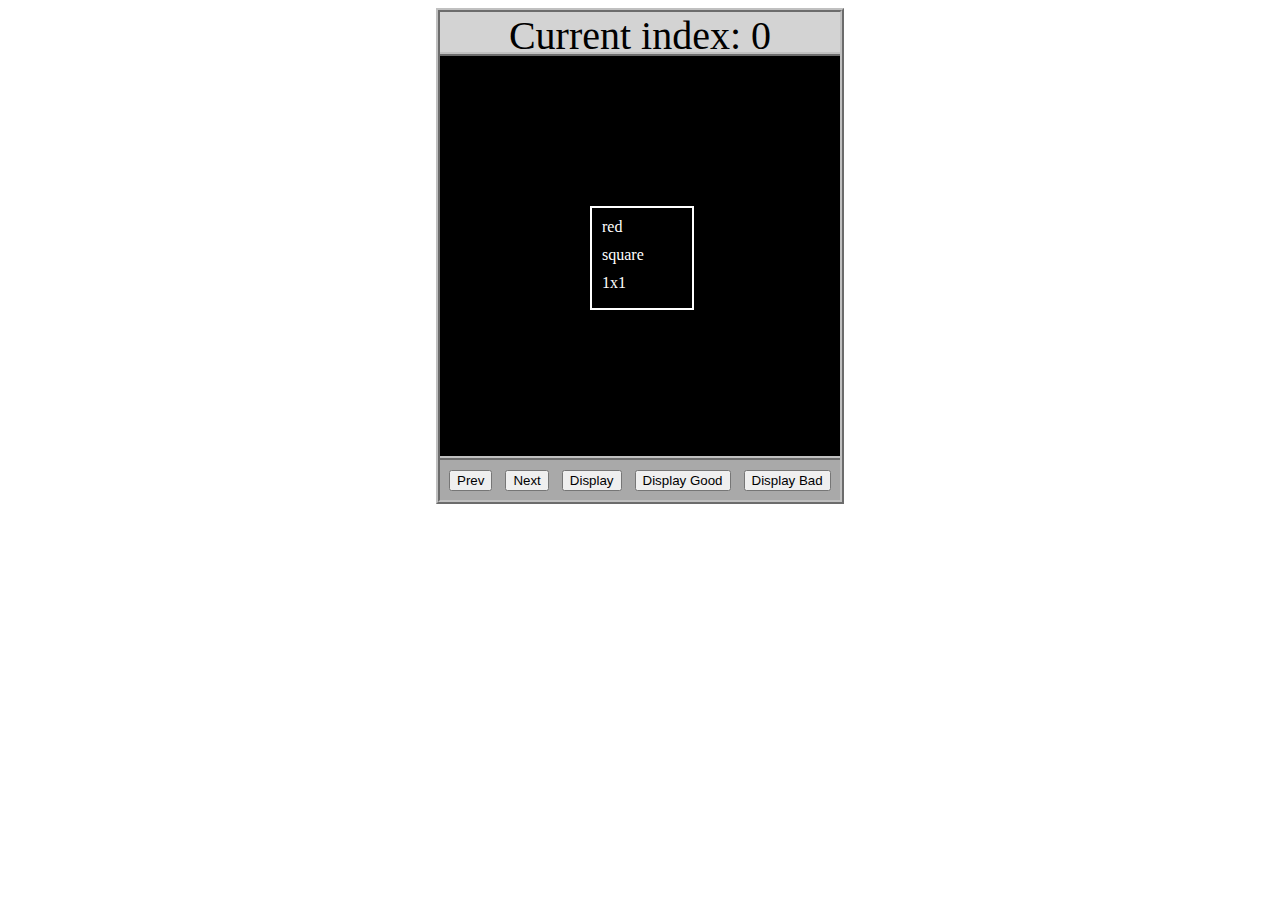
<file: asd-projects/data-shapes/index.html>
<!DOCTYPE html>
<html>
  <head>
    <meta charset="utf-8" />
    <meta name="viewport" content="width=device-width" />
    <title>Data Shapes</title>
    <link rel="stylesheet" href="index.css" />
    <script src="https://code.jquery.com/jquery-3.1.0.js"></script>
    <script src="index.js"></script>
  </head>
  <body>
    <div id="board">
      <div id="info-bar">Current index: 0</div>
      <div id="shape-container">
        <div id="shape"></div>
      </div>
      <div id="button-box">
        <button id="cycle-left">Prev</button>
        <button id="cycle-right">Next</button>
        <button id="execute1">Display</button>
        <button id="execute2">Display Good</button>
        <button id="execute3">Display Bad</button>
      </div>
    </div>
  </body>
</html>
</file>
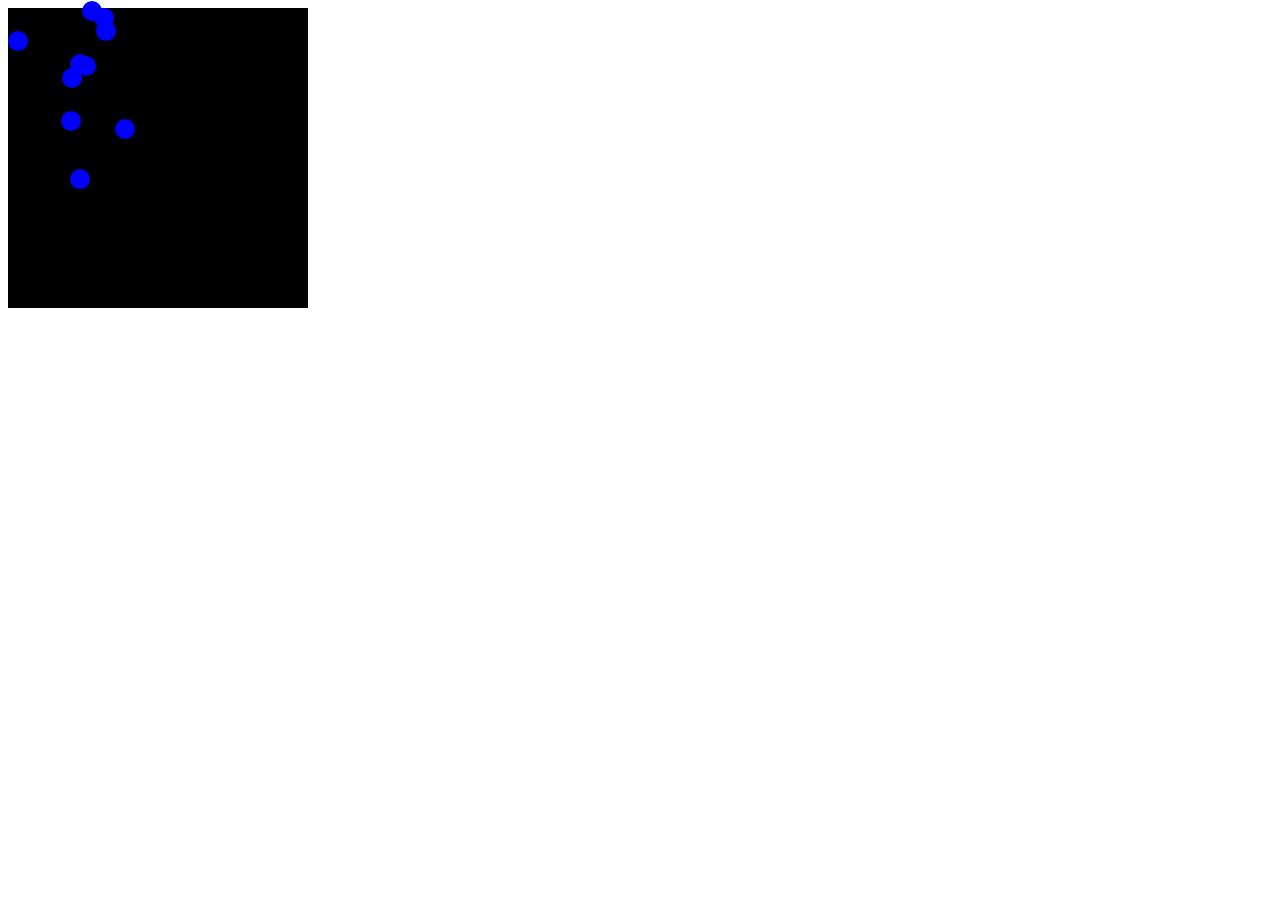
<file: asd-projects/debugging-exercise/index.html>
<!DOCTYPE html>
<html>
<head>
    <meta charset="utf-8">
    <meta name="viewport" content="width=device-width">
    <title>Debugger Exercise</title>
    <link rel="stylesheet" href="index.css">
    <script src="https://code.jquery.com/jquery-3.1.0.js"></script>
    <script src="index.js"></script>
</head>
<body>
    <div id="board">

    </div>
</body>
</html>
</file>
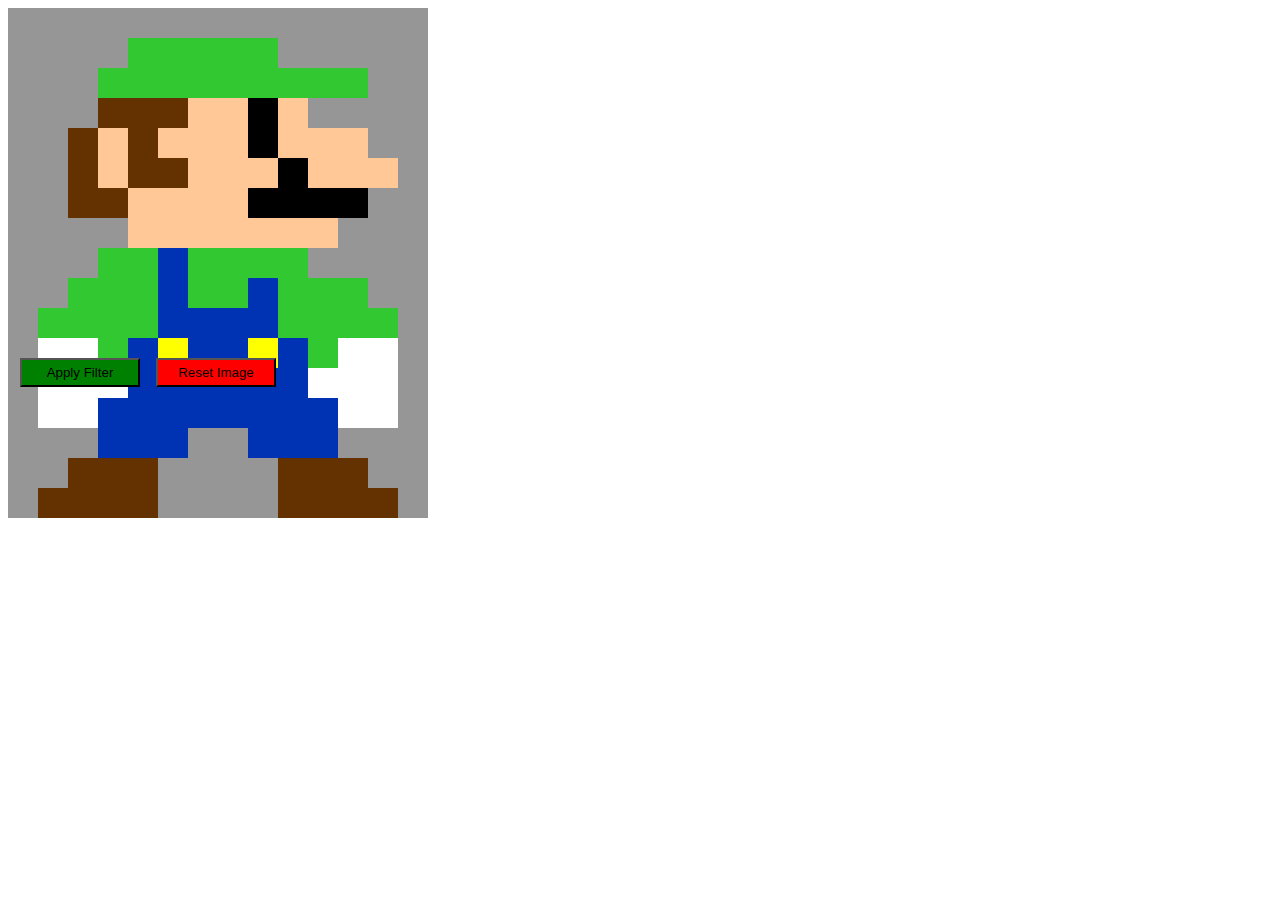
<file: asd-projects/image-filtering/index.html>
<!DOCTYPE html>
<html>
  <head>
    <script src="https://code.jquery.com/jquery-3.1.0.js"></script>
    <meta charset="utf-8" />
    <meta name="viewport" content="width=device-width" />
    <link rel="stylesheet" href="index.css" />
    <script src="image.js"></script>
    <script src="index.js"></script>
    <title>Image Filtering</title>
  </head>
  <body>
    <div id="display"></div>
    <div id="button-box">
      <button id="apply">Apply Filter</button>
      <button id="reset">Reset Image</button>
    </div>
  </body>
</html>
</file>
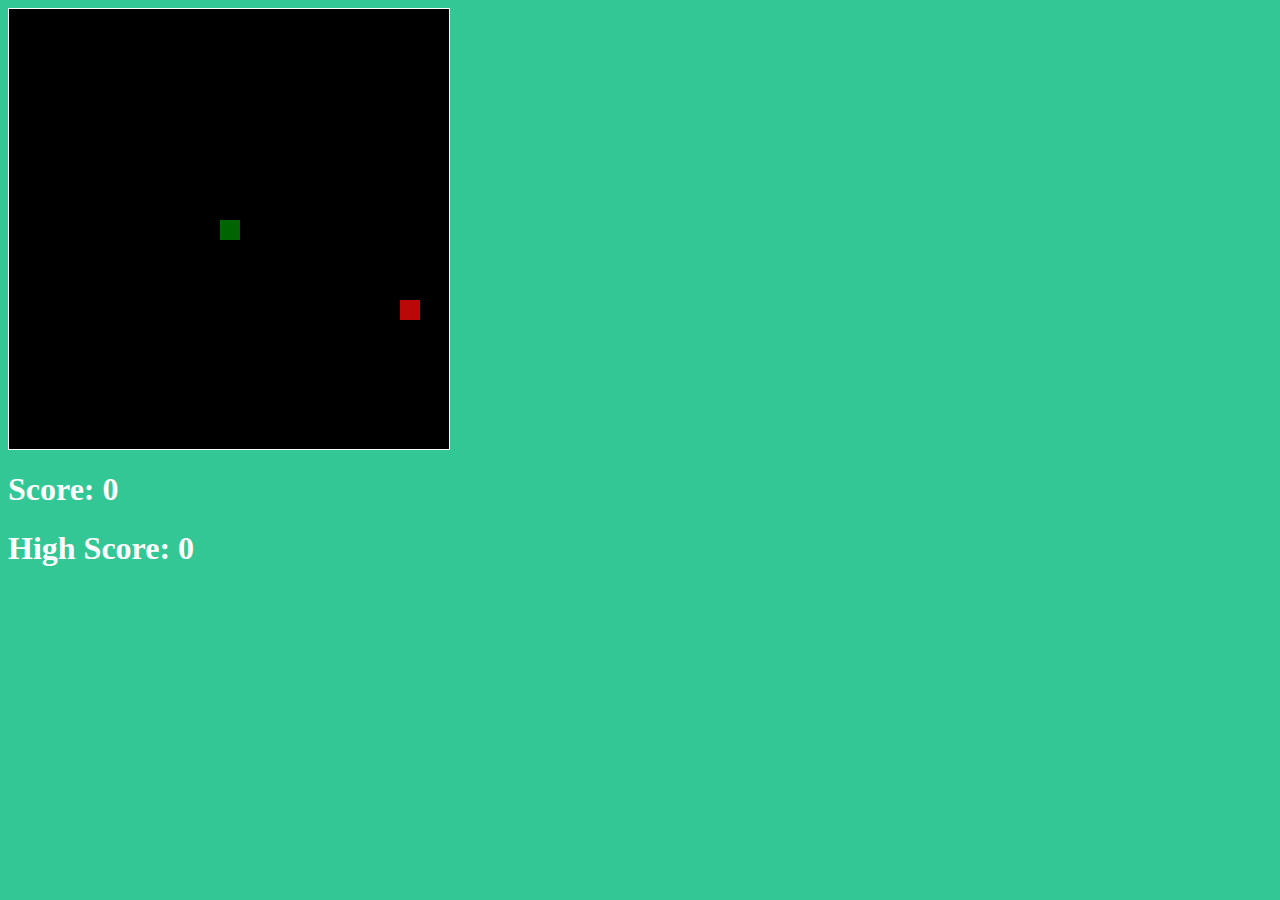
<file: asd-projects/snake/index.html>
<!DOCTYPE html>
<html>

  <head>
    <title>Snake</title>
    <!--Link jQuery and CSS here-->
    <link rel="stylesheet" type="text/css" href="index.css" />
    <script src="jquery.min.js"></script>
  </head>
  <body>
    <div id="board"></div>
    <h1 id="score">Score: 0</h1>
    <h1 id="highScore">High Score: 0</h1>
  </body>
  
  <script src="index.js"></script>
  
</html>
</file>
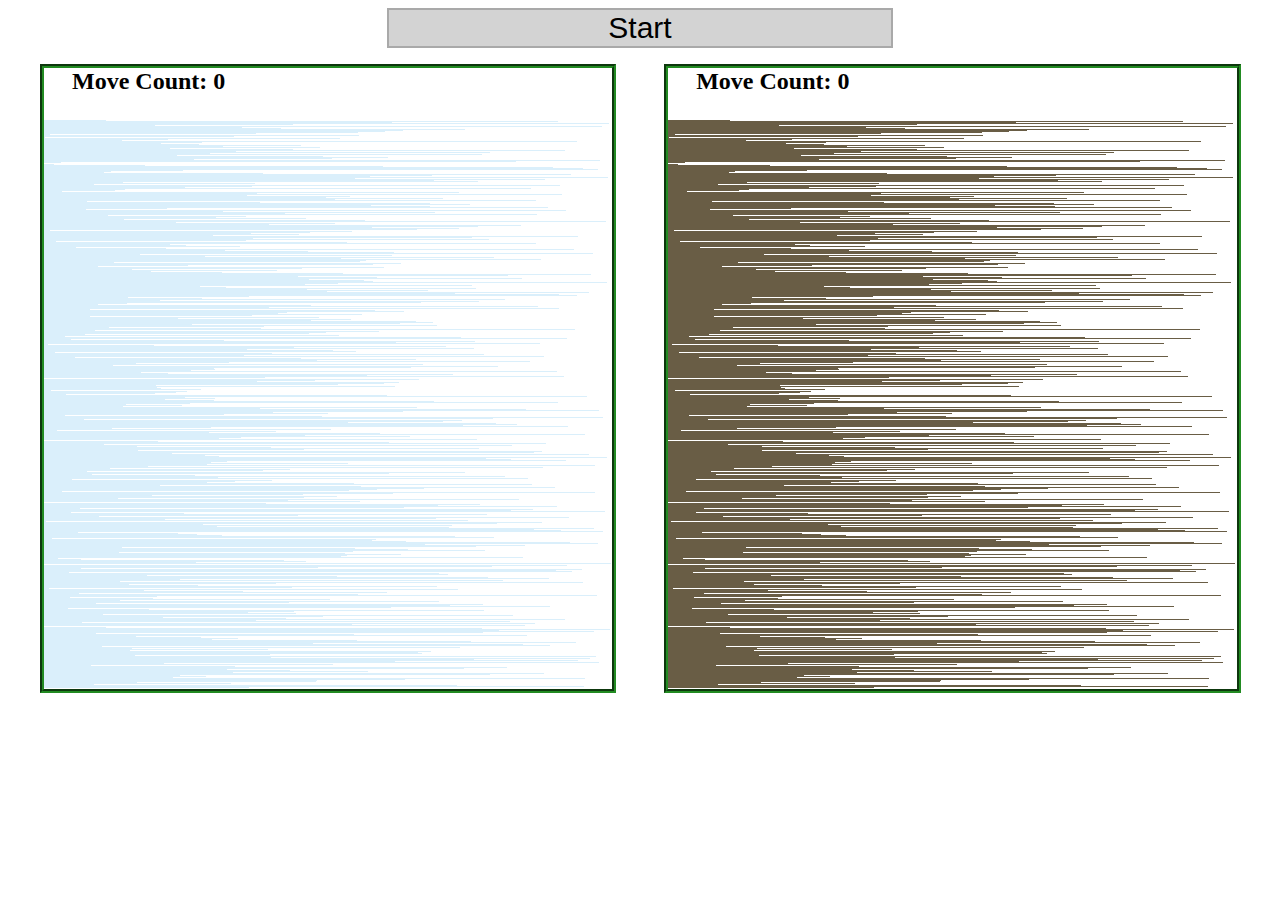
<file: asd-projects/sorting-exercise/index.html>
<!DOCTYPE html>
<html>
<head>
    <script src="https://code.jquery.com/jquery-3.1.0.js"></script>    
    <meta charset="utf-8">
    <meta name="viewport" content="width=device-width">
    <link rel="stylesheet" href="index.css">
    <script src="setup.js"></script>
    <script src="index.js"></script>
    <script src="run.js"></script>
    <title>Sorting</title>
</head>
<body>
    <div id="fullContainer">
        <div id="buttonContainer">
          <button id="goButton">Start</button>
        </div>
        <div id="sortContainer">
            <div class="subContainer" id="bubbleArea">
                <h2 id="bubbleCounter">Move Count: 0</h2>
                <div id="displayBubble">

                </div>
            </div>

            <div class="subContainer" id="quickArea">
                <h2 id="quickCounter">Move Count: 0</h2>
                <div id="displayQuick">

                </div>
            </div>
        </div>
    </div>
</body>
</html>
</file>
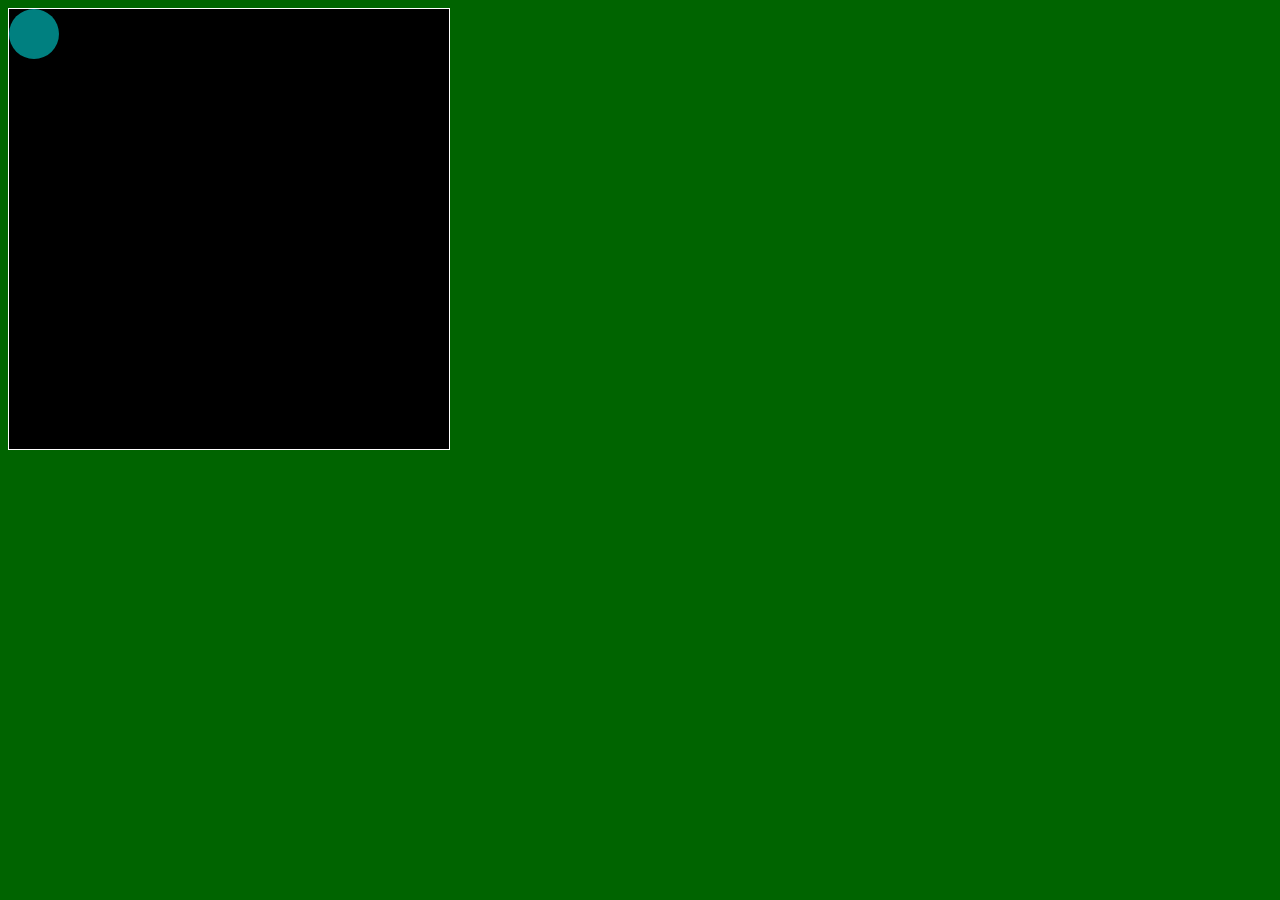
<file: asd-projects/walker/index.html>
<!DOCTYPE html>
<html>
  <head>
    <title>Title</title>
    <!-- Load CSS files -->
    <link rel="stylesheet" type="text/css" href="index.css">
    
    <!-- Load JavaScript files -->
    <script src="jquery.min.js"></script>
    <script src="index.js"></script>
  </head>
  
  <body>
    <div id='board'>
      <div id='walker'></div>
    </div>
  </body>
</html>
</file>
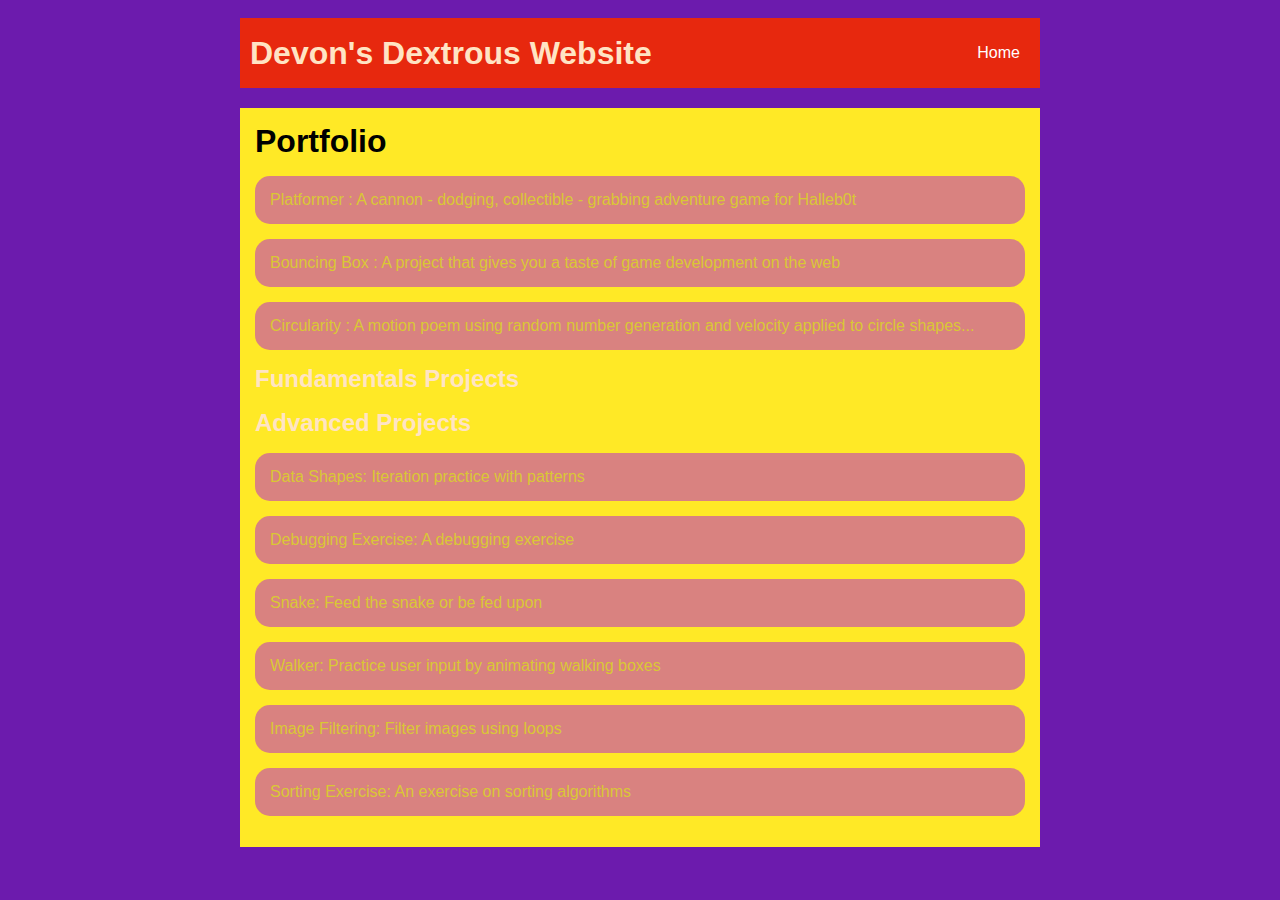
<file: portfolio.html>
<!DOCTYPE HTML>
<html>
    <head>
        <title>Devon's Delicious Website </title>
        <link rel="stylesheet" href="style.css">
    </head>

    <body>
      <div id="all-contents">
        <nav>
            <h1>Devon's Dextrous Website </h1>
            <ul id="nav-ul">
                <li class="nav-li">
                    <a class="nav-a" href="index.html">Home</a>
                </li>
            </ul>
        </nav>
        <main>
            <div class="content">
                <h1>Portfolio</h1>
                <ul id="portfolio">
                    <li><a href="projects/platformer/">Platformer : A cannon - dodging, collectible - grabbing adventure game for Halleb0t</a></li>
                    <li><a href="projects/bouncing-box/">Bouncing Box : A project that gives you a taste of game development on the web </a></li>
                    <li><a href="projects/circularity/">Circularity : A motion poem using random number generation and velocity applied to circle shapes...</a></li>

                <h2>Fundamentals Projects</h2>
                </ul>
                <h2>Advanced Projects</h2>
                <ul id ="portfolio">
                    <li><a href="asd-projects/data-shapes"> Data Shapes: Iteration practice with patterns</a></li>
                    <li><a href="asd-projects/debugging-exercise"> Debugging Exercise: A debugging exercise</a></li>
                    <li><a href="asd-projects/snake">Snake: Feed the snake or be fed upon</a></li>
                    <li><a href="asd-projects/walker">Walker: Practice user input by animating walking boxes</a></li>
                    <li><a href="asd-projects/image-filtering">Image Filtering: Filter images using loops</a></li>
                    <li><a href="asd-projects/sorting-exercise">Sorting Exercise: An exercise on sorting algorithms</a></li>
                </ul>
            </div>
        </main>

      </div>
    </body>
</html>
</file>
<file: asd-projects/data-shapes/index.css>
#board {
  width: 400px;
  margin: auto;
  border: silver ridge 4px;
}

#info-bar {
  width: 400px;
  height: 40px;
  background: lightgray;
  font-size: 40px;
  text-align: center;
}

#shape-container {
  width: 400px;
  height: 400px;
  background: black;
  border-top: silver ridge 4px;
  border-bottom: silver ridge 4px;
}

#button-box {
  width: 400px;
  height: 40px;
  background: darkgray;
}

#shape {
  color: white;
  width: 100px;
  height: 100px;
  position: relative;
  top: 150px;
  left: 150px;
  border: white solid 2px;
  display: block;
}

button {
  width: auto;
  height: auto;
  margin: auto;
  margin-top: 10px;
  margin-left: 9px;
}

p {
  margin: 10px;
}
</file>
<file: asd-projects/debugging-exercise/index.css>
#board {
    background: black;
    width: 300px;
    height: 300px;
    left: 0px;
    top: 0px;
}


.circle {
    background: blue;
    width: 20px;
    height: 20px;
    border-radius: 10px;
    position: absolute;
}
</file>
<file: asd-projects/image-filtering/index.css>
.square {
  width: 30px;
  height: 30px;
  position: absolute;
}

body > div {
  position: relative;
}

#button-box {
  position: relative;
  top: 350px;
}

button {
  width: 120px;
  padding: 5px;
  margin-left: 12px;
}

#apply {
  background: green;
}

#reset {
  background: red;
}
</file>
<file: asd-projects/snake/index.css>
body {
  background-color: rgb(50, 199, 149);
}

#board {
  width: 440px;
  height: 440px;
  border: 1px solid white;
  background-color: black;
}

#score, #highScore {
  color: white;
}

.snake, .apple {
  display: block;
  width: 20px;
  height: 20px;
  position: absolute;
  user-select: none;
}

.snake {
  background-color: olivedrab;
  z-index: 2;
}

#snake-head {
  background-color: darkgreen;
}

.apple {
  background-color: rgba(219, 10, 10, 0.849);
  z-index: 1;
}
</file>
<file: asd-projects/sorting-exercise/index.css>
#fullContainer {
    width:100%;
}
#buttonContainer {
    margin:auto;
    width: 40%;
}
#goButton {
    margin: auto;
    width: 100%;
    border: 2px darkgray double;
    background: lightgray;
    font-size: 30px;
}
#sortContainer {
    display: table;
    margin: 0 auto;
    width: 100%;
}
.subContainer {
    display: inline-block;
    width:45%;
    border: 4px forestgreen groove;
    margin-top: 1.25%;
}
#bubbleArea {
    margin-left: 2.5%;
}
#quickArea {
    margin-left: 3.75%;
}
.subContainer > h2 {
    margin-left: 5%;
    height: 32px;
    margin-top: 0;
}
.sortElement {
    background-position: center;
    background-repeat: repeat-x;
    position: absolute;
    left: 0px;
    margin: 0;
    padding: 0;
}
.subContainer > div {
    position: relative;
}
.bubbleElement {
    background: url('img/bubble.png');
    /*border: 2px aqua ridge;*/
}
.quickElement {
    background: url('img/quick.png');
    /*border: 2px firebrick ridge;*/
}
</file>
<file: asd-projects/walker/index.css>
body {
  background-color: darkgreen;
}

#board {
  width: 440px;
  height: 440px;
  border: 1px solid white;
  background-color: black;
  position: relative;
}

#walker {
  background-color: teal;
  width: 50px;
  height: 50px;
  border-radius: 50px;
  position: absolute;
/*   left: 100px; */  /* Uncomment if you want to set a "starting" position */
/*   top: 100px;  */  /* Uncomment if you want to set a "starting" position */
}
</file>
<file: style.css>
body {
    background: rgb(108, 27, 173);
    color: rgba(179, 23, 82, 0.767);
    padding: 10px;
    font-family: arial;
}
#all-contents {
  max-width: 800px;
    margin: auto;
}

/* navigation menu */
nav {
    background: rgb(231, 40, 14);
   margin: 0 auto;
   margin-bottom: 20px;
    display: flex;
    padding: 10px;
}
h1 {
    display: flex;
    align-items: center;
    color: bisque;
    flex: 1;
    margin: 0;
}
h2 {
    display: flex;
    align-items: center;
    color: bisque;
    flex: 1;
    margin: 0;
}
#nav-ul {
    list-style-image: none;
}
.nav-li {
    display: inline-block;
    padding: 0 10px;
}
a {
    text-decoration: none;
    color: #fff;
}

/* main container area beneath menu */
main {
    background: rgb(255, 233, 38);
    display: flex;
}
.sidebar {
    margin-right: 25px;
    padding: 10px;
}
.sidebar-img {
    width: 200px;
}
.content {
    flex: 1;
    padding: 15px;
}

/* portfolio styles */
#interests {
    border: 4px silver ridge;
    padding: 8px;
}
h2, h3 {
    margin: 0px;
}

 /* portfolio styles */
 .content h1 {
    color: black;
}

#portfolio {
    list-style-type: none;
    padding-left: 0;
}

#portfolio li {
    background: #b41cda80;
    padding: 15px;
    border-radius: 15px;
    margin-bottom: 15px;
}

#portfolio li:hover {
    background: #eee;
}

#portfolio a {
    text-decoration: none;
    color: #dae90eaf;
}
</file>
